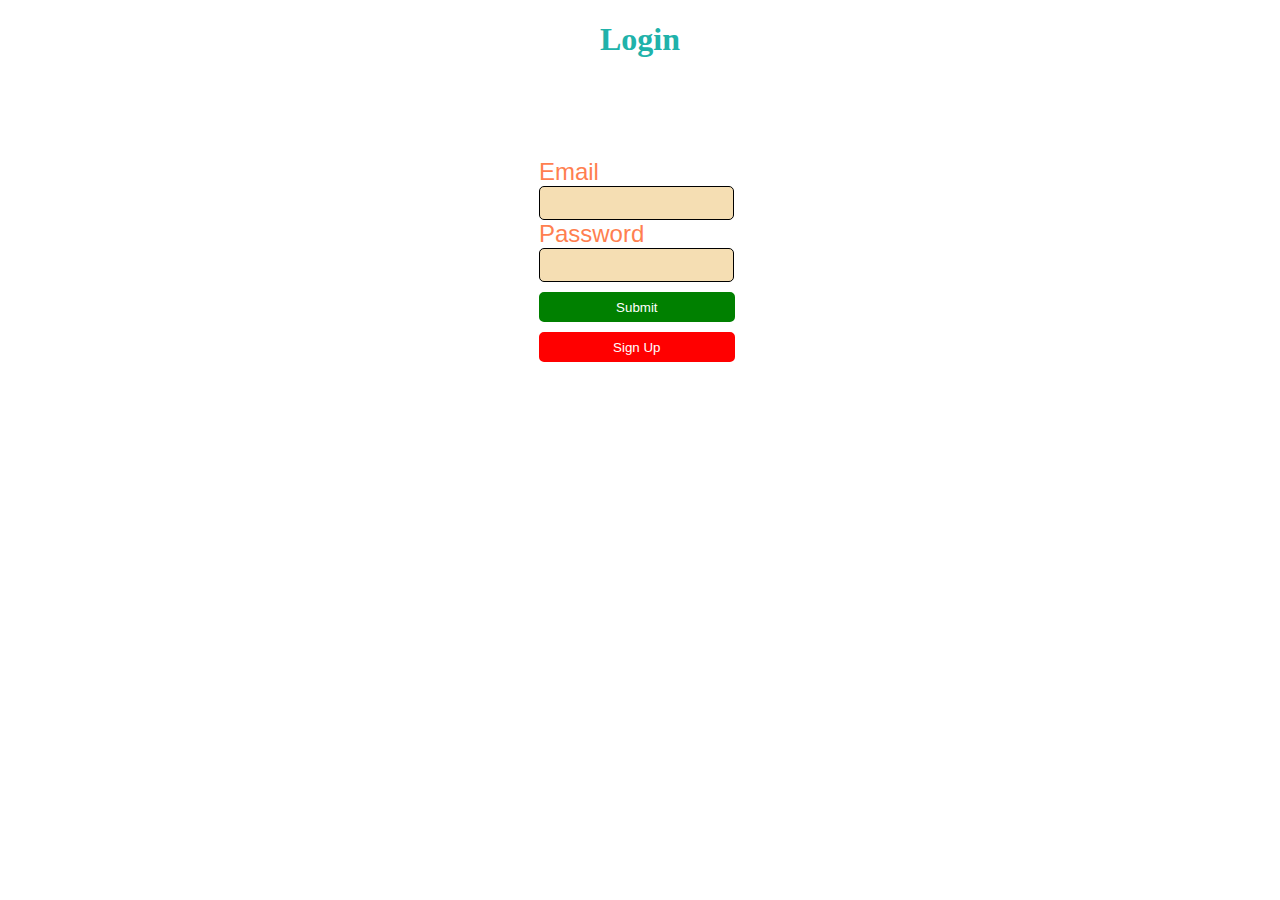
<file: Reimbursement-frontend/index.html>
<!DOCTYPE html>
<html lang="en">

<head>
  <meta charset="UTF-8" />
  <meta http-equiv="X-UA-Compatible" content="IE=edge" />
  <meta name="viewport" content="width=device-width, initial-scale=1.0" />
  <title>SignIn or SignUp</title>
  <script src="https://cdn.jsdelivr.net/npm/jquery@3.6.4/dist/jquery.slim.min.js"></script>
  <link rel="stylesheet" href="./styles/index.css">
</head>

<body>
  <h1>Login</h1>
  <form>
    <label>Email</label><br>
    <input id="emailId"><br>
    <label>Password</label><br>
    <input id="passwordId"><br>
    <button class="button submit" type="button" onclick="login()">Submit</button><br>
    <button class="button cancel" type="button" onclick="signUpUser()">Sign Up</button>
  </form>
</body>
<script src="https://code.jquery.com/jquery-3.6.4.min.js"
  integrity="sha256-oP6HI9z1XaZNBrJURtCoUT5SUnxFr8s3BzRl+cbzUq8=" crossorigin="anonymous"></script>
<script src="./scripts/index.js"></script>
</body>

</html>
</file>
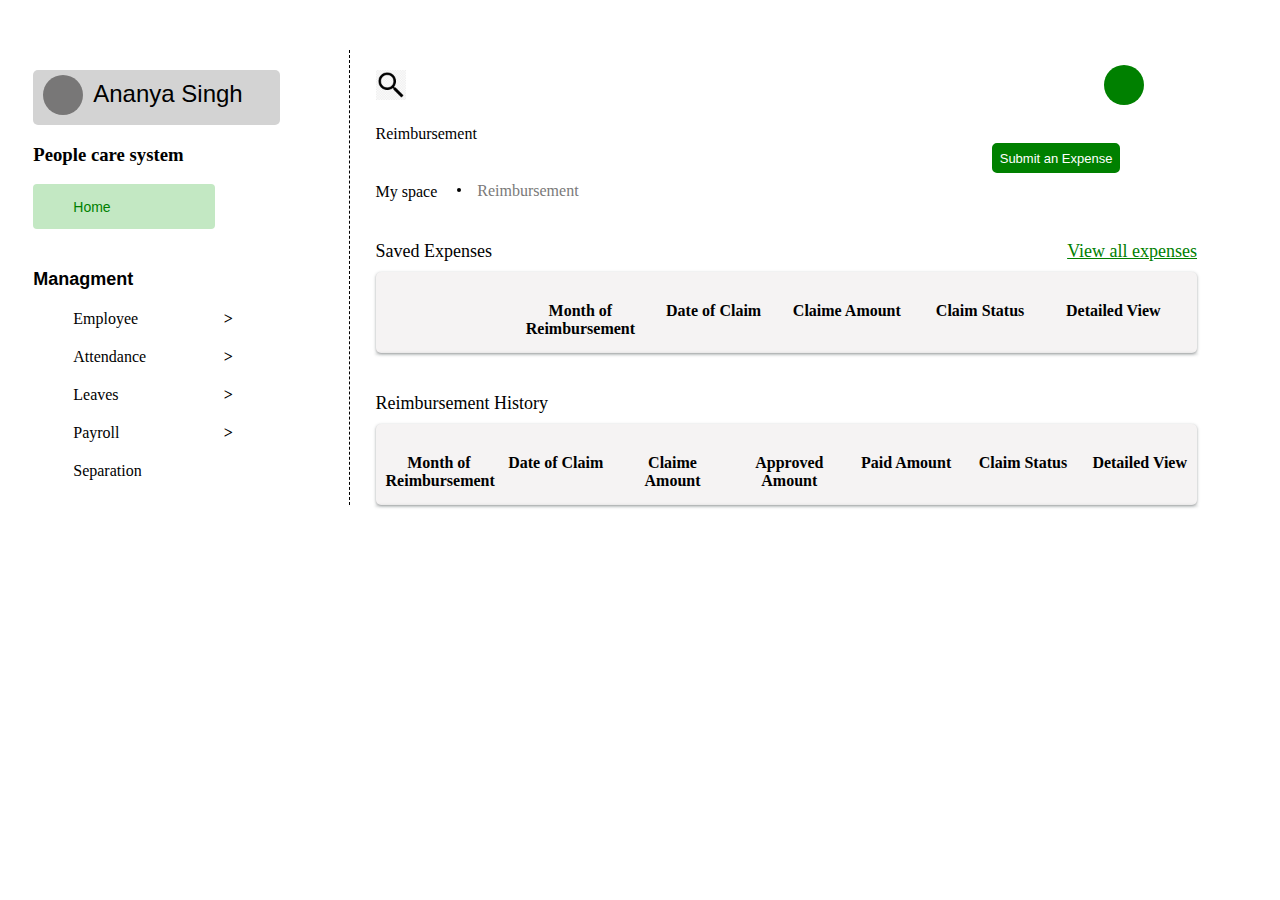
<file: Reimbursement-frontend/home.html>
<!DOCTYPE html>
<html lang="en">

<head>
  <meta charset="UTF-8">
  <meta http-equiv="X-UA-Compatible" content="IE=edge">
  <meta name="viewport" content="width=device-width, initial-scale=1.0">
  <title>Reimbursement Managment System </title>
  <script src="https://cdn.jsdelivr.net/npm/jquery@3.6.4/dist/jquery.slim.min.js"></script>
  <script src="https://code.jquery.com/jquery-3.6.4.min.js"
    integrity="sha256-oP6HI9z1XaZNBrJURtCoUT5SUnxFr8s3BzRl+cbzUq8=" crossorigin="anonymous"></script>
  <link rel="stylesheet" href="./styles/home.css">
</head>

<body>
  <div style=" margin-top: 50px;" class="flex-class">
    <div class="left-menu">
      <div class="left-menu-name-div">
        <div id="left-menu-circle" class="left-menu-circle1"></div>
        <div id="user-login-name">Ananya Singh</div>
      </div>
      <div>
        <h3>People care system</h3>
        <div class="home-page">Home</div>
      </div>
      <div>
        <h2>Managment</h2>
        <div class="flex-class margin-top-side">
          <div class="having-opt">Employee</div>
          <div>
            <div class="h3">></div>
          </div>
        </div>
        <div class="flex-class margin-top-side">
          <div class="having-opt">Attendance</div>
          <div>
            <div class="h3">></div>
          </div>
        </div>
        <div class="flex-class margin-top-side">
          <div class="having-opt">Leaves</div>
          <div>
            <div class="h3">></div>
          </div>
        </div>
        <div class="flex-class margin-top-side">
          <div class="having-opt">Payroll</div>
          <div>
            <div class="h3">></div>
          </div>
        </div>
        <div class="flex-class margin-top-side">
          <div class="having-opt">Separation</div>
        </div>
      </div>
    </div>
    <div style="margin-left:2%;width: 65%;" id="main-display-reimbursement">
      <div style="display: flex; flex-wrap: wrap;">
        <div><img src="./images/search.png" /></div>
        <div id="cicular-firstLetter" class="left-menu-circle1 right-side-circle">
        </div>
      </div>
      <div>
        <div>Reimbursement</div>
        <button onclick="gotoSubmitExpensePage()">Submit an Expense</button>
      </div>
      <div class="flex-class space-head">
        <div>My space</div>
        <div>
          <div></div>
          <div>Reimbursement</div>
        </div>
      </div>
      <div class="flex-class">
        <div class="saved-expense">Saved Expenses</div>
        <div class="saved-expense  shift-right">View all expenses</div>
      </div>
      <div id="main-header" class="flex-class main-header main-header-boxing">
        <div> </div>
        <div>Month of Reimbursement</div>
        <div>Date of Claim</div>
        <div>Claime Amount</div>
        <div>Claim Status</div>
        <div>Detailed View</div>
      </div>
      <div id="saved0-expense-display"></div>

      <!--    popup message -->
      <div id="display-view-details"></div>


      <div class="flex-class">
        <div class="saved-expense">Reimbursement History</div>
      </div>
      <div id="main-header-history" class="flex-class main-header-history main-header-boxing">
        <div>Month of Reimbursement</div>
        <div>Date of Claim</div>
        <div>Claime Amount</div>
        <div>Approved Amount</div>
        <div>Paid Amount</div>
        <div>Claim Status</div>
        <div>Detailed View</div>
      </div>
      <div id="history-expense-display"></div>
    </div>
  </div>
</body>
<script src="./scripts/home.js"></script>

</html>
</file>
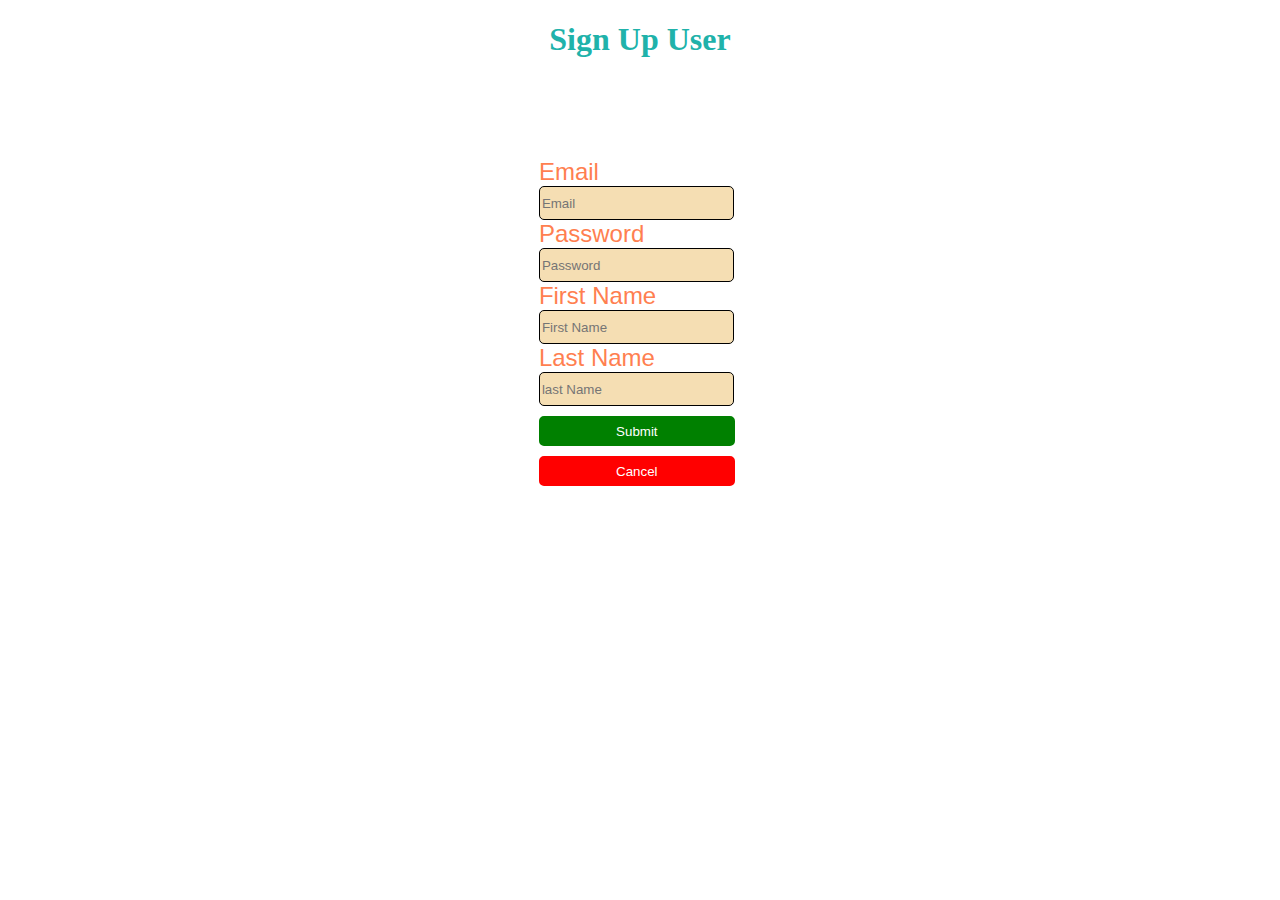
<file: Reimbursement-frontend/index-register-user.html>
<!DOCTYPE html>
<html lang="en">

<head>
  <meta charset="UTF-8">
  <meta http-equiv="X-UA-Compatible" content="IE=edge">
  <meta name="viewport" content="width=device-width, initial-scale=1.0">
  <title>SignUp</title>
  <script src="https://cdn.jsdelivr.net/npm/jquery@3.6.4/dist/jquery.slim.min.js"></script>
  <link rel="stylesheet" href="./styles/index.css">
</head>

<body>

  <h1>Sign Up User</h1>
  <form>
    <label>Email</label><br>
    <input id="email-user" placeholder="Email"><br>
    <label>Password</label><br>
    <input id="password-user" placeholder="Password"><br>
    <label>First Name</label><br>
    <input id="firstName-user" placeholder="First Name"><br>
    <label>Last Name</label><br>
    <input id="lastName-user" placeholder="last Name"><br>
    <button class="button submit" type="button" onclick="signup()">Submit</button><br>
    <button class="button cancel" type="button" onclick="loginPage()">Cancel</button>
  </form>
</body>

<script src="https://code.jquery.com/jquery-3.6.4.min.js"
  integrity="sha256-oP6HI9z1XaZNBrJURtCoUT5SUnxFr8s3BzRl+cbzUq8=" crossorigin="anonymous"></script>
<script src="./scripts/index-register-user.js"></script>

</html>
</file>
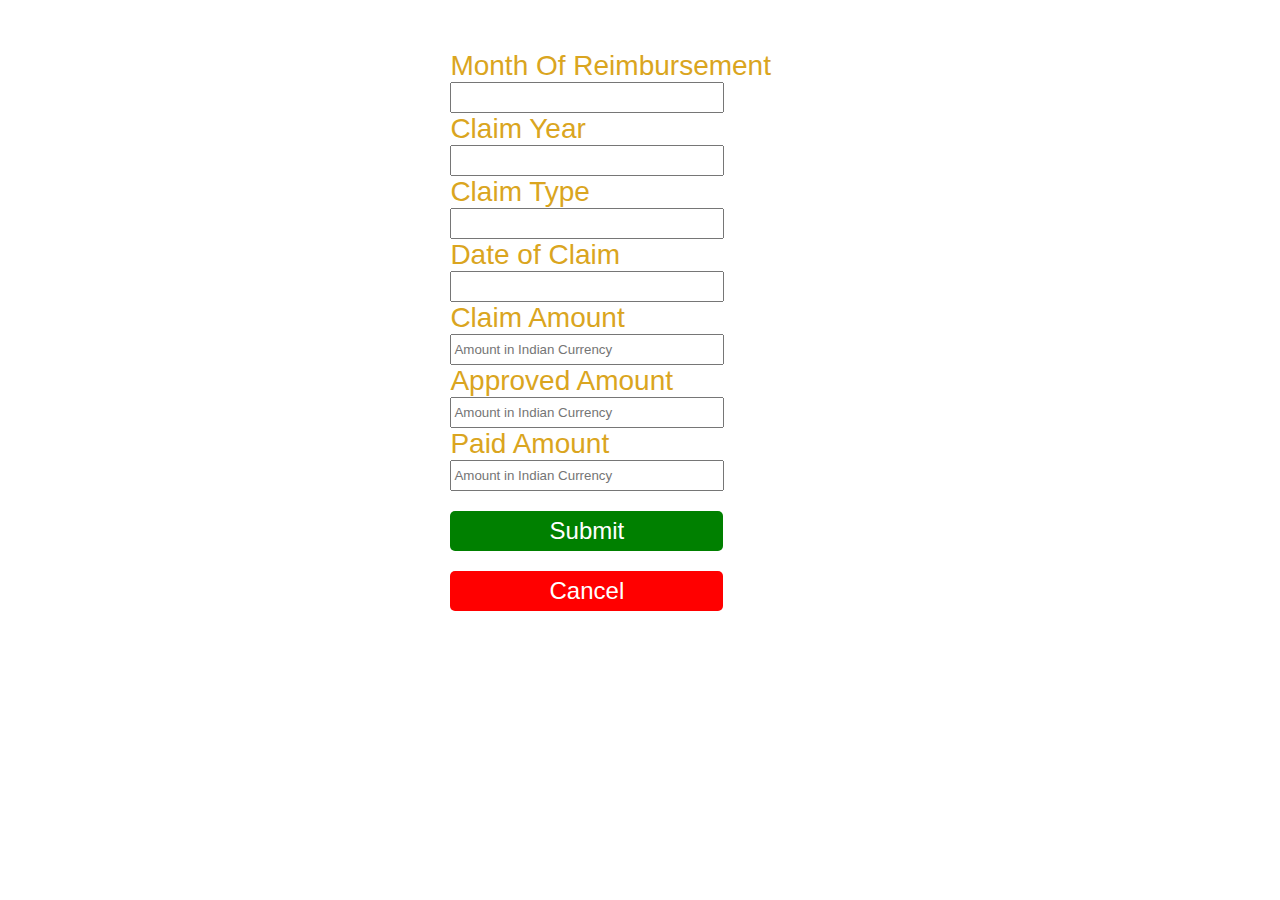
<file: Reimbursement-frontend/reimbursePaidPage.html>
<!DOCTYPE html>
<html lang="en">

<head>
  <meta charset="UTF-8">
  <meta http-equiv="X-UA-Compatible" content="IE=edge">
  <meta name="viewport" content="width=device-width, initial-scale=1.0">
  <title>Submit Expense</title>
  <script src="https://cdn.jsdelivr.net/npm/jquery@3.6.4/dist/jquery.slim.min.js"></script>
  <script src="https://code.jquery.com/jquery-3.6.4.min.js"
    integrity="sha256-oP6HI9z1XaZNBrJURtCoUT5SUnxFr8s3BzRl+cbzUq8=" crossorigin="anonymous"></script>
  <link rel="stylesheet" href="./styles/submit-expense.css">
</head>

<body>
  <form>
    <label>Month Of Reimbursement</label><br>
    <input id="claimMonth" /><br>
    <label>Claim Year</label><br>
    <input id="claimYear"><br>
    <label>Claim Type</label><br>
    <input id="claimType"><br>
    <label>Date of Claim</label><br>
    <input id="dateOfExpense"><br>
    <label>Claim Amount</label><br>
    <input id="claimAmount" placeholder="Amount in Indian Currency"><br>
    <label>Approved Amount</label><br>
    <input id="aprovedAmount" placeholder="Amount in Indian Currency"><br>
    <label>Paid Amount</label><br>
    <input id="paidAmount" placeholder="Amount in Indian Currency"><br>
    <button class="button submit" type="button" onclick="paidReimbursment()">Submit</button><br>
    <button class="button cancel" type="button" onclick="cancel()">Cancel</button>
  </form>

</body>
<script src="./scripts/reimbursePaidPage.js"></script>

</html>
</file>
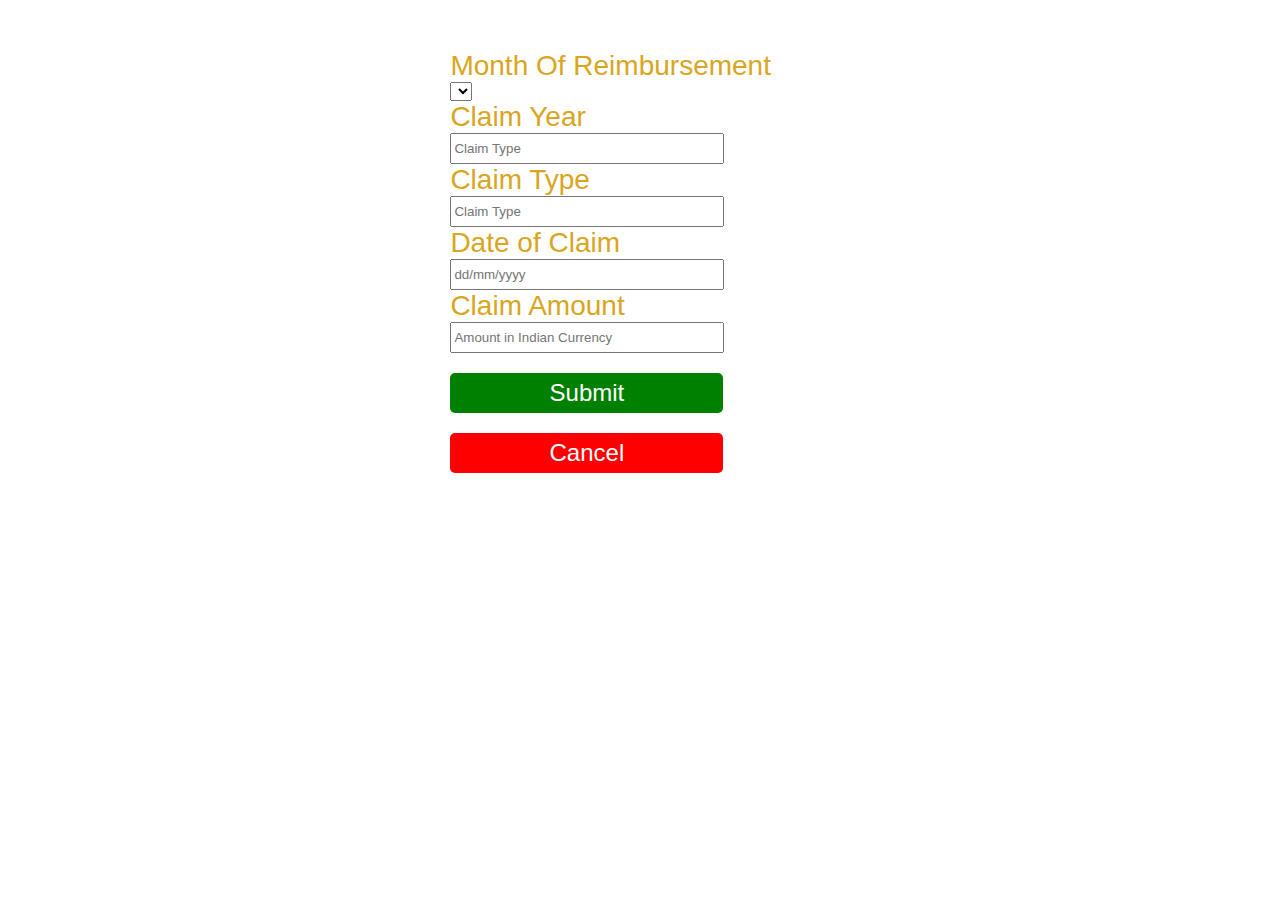
<file: Reimbursement-frontend/submit-expense.html>
<!DOCTYPE html>
<html lang="en">

<head>
  <meta charset="UTF-8">
  <meta http-equiv="X-UA-Compatible" content="IE=edge">
  <meta name="viewport" content="width=device-width, initial-scale=1.0">
  <title>Submit Expense</title>
  <script src="https://cdn.jsdelivr.net/npm/jquery@3.6.4/dist/jquery.slim.min.js"></script>
  <script src="https://code.jquery.com/jquery-3.6.4.min.js"
    integrity="sha256-oP6HI9z1XaZNBrJURtCoUT5SUnxFr8s3BzRl+cbzUq8=" crossorigin="anonymous"></script>
  <link rel="stylesheet" href="./styles/submit-expense.css">
</head>

<body>
  <form>
    <label>Month Of Reimbursement</label><br>
    <select id="claimMonth">
    </select><br>
    <label>Claim Year</label><br>
    <input id="claimYear" placeholder="Claim Type"><br>
    <label>Claim Type</label><br>
    <input id="claimType" placeholder="Claim Type"><br>
    <label>Date of Claim</label><br>
    <input id="dateOfExpense" placeholder="dd/mm/yyyy"><br>
    <label>Claim Amount</label><br>
    <input id="amount" placeholder="Amount in Indian Currency"><br>
    <button class="button submit" type="button" onclick="submitClaim()">Submit</button><br>
    <button class="button cancel" type="button" onclick="cancel()">Cancel</button>
  </form>

</body>
<script src="./scripts/submit-expense.js"></script>

</html>
</file>
<file: Reimbursement-frontend/styles/index.css>
form {
  width: 50%;
  margin-left: 42%;
  margin-top: 100px;
  text-align: left;
}

form>label {
  color: coral;
  font-size: 24px;
  font-weight: 400;
  font-style: normal;
  font-family: 'Franklin Gothic Medium', 'Arial Narrow', Arial, sans-serif;
}

form>input {
  border: 1px solid black;
  width: 30%;
  height: 30px;
  border-radius: 5px;
  background-color: wheat;
}

.button {
  margin-top: 10px;
  width: 31%;
  height: 30px;
  border-radius: 5px;
  cursor: pointer;
}

.submit {
  background-color: green;
  color: white;
  border: 2px solid green;
}

.cancel {
  background-color: red;
  color: white;
  border: 2px solid red;
}

h1 {
  width: 60%;
  margin-left: 20%;
  text-align: center;
  color: lightseagreen;
}
</file>
<file: Reimbursement-frontend/styles/home.css>
.main-header>div {
  margin-top: 30px;
  margin-left: 10px;
  width: 15%;
  text-align: center;
  font-weight: 700;
}

.main-header-history>div {
  margin-top: 30px;
  margin-left: 10px;
  width: 13%;
  text-align: center;
  font-weight: 700;
}

.main-header-boxing {
  box-shadow: rgba(60, 64, 67, 0.3) 0px 1px 2px 0px, rgba(60, 64, 67, 0.15) 0px 1px 3px 1px;
  border-radius: 5px;
  background-color: rgb(245, 243, 243);
  padding-bottom: 15px;
}

#saved0-expense-display {
  box-shadow: rgba(60, 64, 67, 0.3) 0px 1px 2px 0px, rgba(60, 64, 67, 0.15) 0px 1px 3px 1px;
  border-bottom-right-radius: 5px;
  border-bottom-left-radius: 5px;
}

#history-expense-display {
  box-shadow: rgba(60, 64, 67, 0.3) 0px 1px 2px 0px, rgba(60, 64, 67, 0.15) 0px 1px 3px 1px;
  border-bottom-right-radius: 5px;
  border-bottom-left-radius: 5px;
}

.flex-class {
  display: flex;
  flex-wrap: wrap;
}

button {
  margin-left: 75%;
  background-color: green;
  border: 2px solid green;
  cursor: pointer;
  border: 2px solid green;
  border-radius: 5px;
  height: 30px;
  color: white;
  font-size: small;
  font-family: Arial, Helvetica, sans-serif;
}

.space-head>:nth-child(1) {
  margin-top: 10px;
}

.saved-expense {
  margin-top: 40px;
  font-size: 18px;
  margin-bottom: 10px;
}

.shift-right {
  margin-left: 70%;
  color: green;
  text-decoration: underline;
  cursor: not-allowed;
}

.space-head>:nth-child(2)>:nth-child(1) {
  margin-top: 15px;
  margin-left: 20px;
  border-radius: 2px;
  background-color: black;
  width: 4px;
  height: 4px;
  text-align: right;

}

.space-head>:nth-child(2)>:nth-child(2) {
  margin-top: -10px;
  margin-left: 40px;
  color: rgb(122, 121, 121);
}

.left-menu-name-div {
  background-color: lightgray;
  margin-top: 20px;
  height: 45px;
  padding-left: 10px;
  padding-top: 5px;
  padding-bottom: 5px;
  border-radius: 5px;
  display: flex;
  width: 75%;
  flex-wrap: wrap
}

.left-menu {
  width: 25%;
  margin-left: 2%;
  border-right: 1px dashed black
}

.left-menu-circle1 {
  text-align: center;
  align-items: center;
  padding-top: 8px;
  font-size: 24px;
  padding-bottom: 12px;
  border-radius: 20px;
  background-color: rgb(120, 119, 119);
  width: 40px;
  height: 20px;
}

.right-side-circle {
  margin-top: 15px;
  margin-left: 85%;
  margin-bottom: 20px;
  align-items: flex-end;
  background-color: green;
  color: white;
}

.blockDiv {
  display: flex;
  flex-wrap: wrap;

}

.blockDiv>div {
  margin-left: 10px;
  width: 15%;
  text-align: center;
  font-weight: 700;
}

.blockDiv>:first-child {
  margin-left: 15%;
}

.blockDiv>:nth-child(6) {
  text-decoration: underline;
  color: green;
}

.divmesument {
  display: flex;
  flex-wrap: wrap;
  margin-top: 15px;
}

.view-div-0 {
  width: 50%;
  height: 200px;
  background: rgb(0, 0, 0);
  color: white;
  display: block;
  opacity: 100%;
  position: absolute;
  z-index: 10;
  margin-left: 10%;
  font-size: larger;
  box-shadow: rgba(0, 0, 0, 0.3) 0px 19px 38px, rgba(0, 0, 0, 0.22) 0px 15px 12px;
}

.view-div-1 {
  width: 45%;
  padding-left: 5%;
  text-align: center;
}

.view-div-2 {
  padding-left: 5%;
  width: 45%;
  text-align: center;
}

.view-div-3 {
  width: 45%;
  margin-left: 25%;
  text-align: center;
  margin-top: 15px;
}

.view-div-4 {
  width: 45%;
  margin-left: 25%;
  text-align: center;
  font-size: large;
  border-radius: 2px;
  background-color: red;
  border: 2px solid red;
  margin-top: 15px;
  padding-bottom: 10px;
}

img {
  width: 30px;
  height: 30px;
  background-color: white;
  color: black;
  margin-top: 20px;
  margin-bottom: 20px;
}

#user-login-name {
  margin-top: 5px;
  margin-left: 10px;
  font-size: 24px;
  font-family: sans-serif;
}

.blockDiv-history {
  display: flex;
  flex-wrap: wrap;
}

.blockDiv-history>div {
  margin-left: 10px;
  width: 13%;
}

.blockDiv-history>:first-child {
  margin-left: 2%;
}

.blockDiv-history>:nth-child(7) {
  text-decoration: underline;
  color: green;
  cursor: no-drop;
}

.home-page {
  background-color: rgb(195, 232, 195);
  width: 45%;
  padding-left: 40px;
  height: 20px;
  padding-top: 15px;
  padding-bottom: 5px;
  color: green;
  border-radius: 4px;
  font-size: 14px;
  font-family: Arial, Helvetica, sans-serif;
  padding-bottom: 10px;
}

h2 {
  margin-top: 40px;
  font-size: 18px;
  font-family: Arial, Helvetica, sans-serif;
}

.having-opt {
  margin-left: 40px;
  width: 35%;
}

.h3 {
  align-items: flex-end;
  margin-left: 40px;
  font-size: 16px;
  font-weight: 800;
}

.margin-top-side {
  margin-top: 20px;
}
</file>
<file: Reimbursement-frontend/styles/submit-expense.css>
form {
  width: 30%;
  margin-left: 35%;
  margin-top: 50px;
  align-items: center;
}

form>label {
  font-size: 28px;
  font-family: Arial, Helvetica, sans-serif;
  color: goldenrod;
}

form>input {
  height: 25px;
  width: 70%;
}

.button {
  margin-top: 20px;
  height: 40px;
  width: 72%;
  color: white;
  border-radius: 5px;
  border: 2px solid transparent;
  cursor: pointer;
  font-size: 24px;
  font-weight: 400;
  font-family: Arial, Helvetica, sans-serif;
}

.submit {
  background-color: green;

}

.cancel {
  background-color: red;
}
</file>
